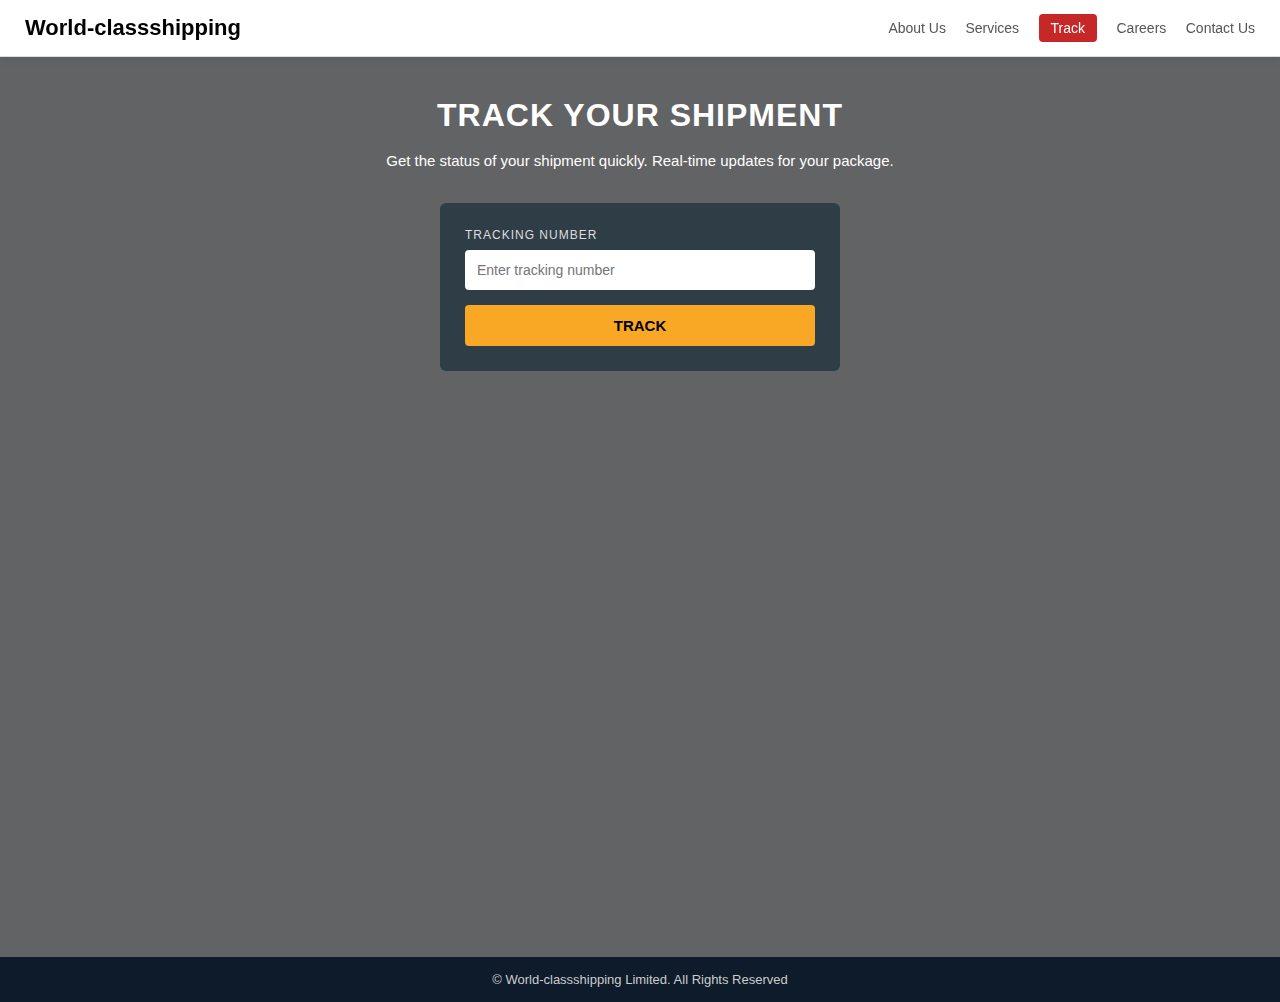
<file: index.html>
<!DOCTYPE html>
<html lang="en">
<head>
  <meta charset="UTF-8" />
  <meta name="viewport" content="width=device-width, initial-scale=1.0" />
  <title>World-classshipping| Track Shipment</title>
  <link rel="stylesheet" href="indexstyle.css" />
</head>
<body>

<header class="navbar">
  <div class="logo">World-classshipping</div>
  <nav>
    <a href="#">About Us</a>
    <a href="#">Services</a>
    <a class="active" href="#">Track</a>
    <a href="#">Careers</a>
    <a href="#">Contact Us</a>
  </nav>
</header>

<section class="hero">
  <div class="overlay">
    <h1>TRACK YOUR SHIPMENT</h1>
    <p>Get the status of your shipment quickly. Real-time updates for your package.</p>

    <div class="tracker-box">
      <label>TRACKING NUMBER</label>
      <input type="text" id="trackingNumber" placeholder="Enter tracking number" />
      <button onclick="goToTrackingPage()">TRACK</button>
    </div>
  </div>
</section>

<footer>
  <p>© World-classshipping Limited. All Rights Reserved</p>
</footer>

<script src="indexscript.js"></script>
</body>
</html>
</file>
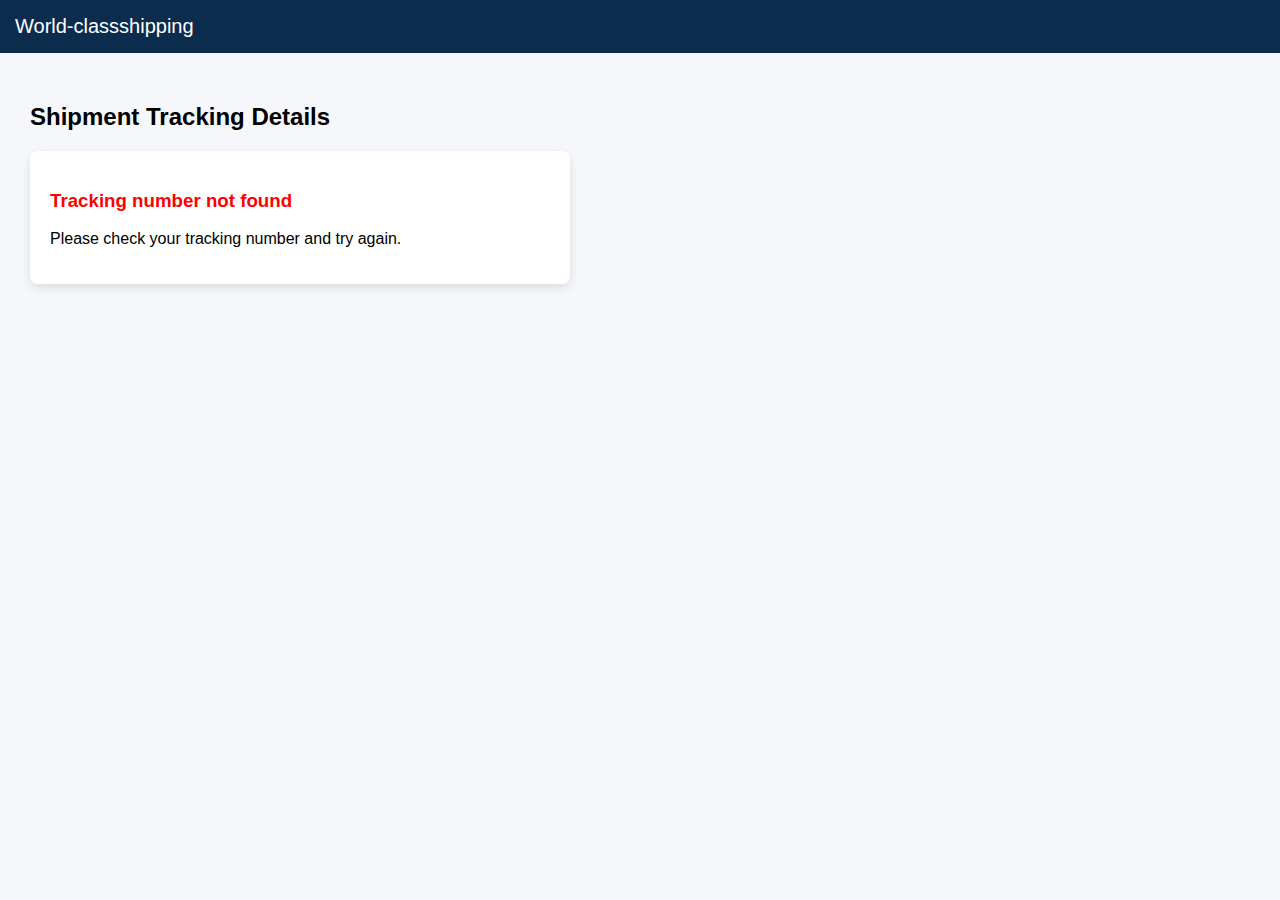
<file: tracking.html>
<!DOCTYPE html>
<html lang="en">
<head>
  <meta charset="UTF-8" />
  <meta name="viewport" content="width=device-width, initial-scale=1.0" />
  <title>Eagle Courier | Shipment Details</title>
  <link rel="stylesheet" href="tracking.css" />
</head>
<body>

<header class="navbar">
  <div class="logo">World-classshipping</div>
</header>

<section class="tracking-details">
  <h2>Shipment Tracking Details</h2>

  <div class="card">
    <p><strong>Tracking Number:</strong> <span id="tn"></span></p>
    <p><strong>Status:</strong> <span id="status"></span></p>
    <p><strong>Origin:</strong> <span id="origin"></span></p>
    <p><strong>Destination:</strong> <span id="destination"></span></p>
    <p><strong>Last Update:</strong> <span id="update"></span></p>
  </div>
</section>

<script src="tracking.js"></script>
</body>
</html>
</file>
<file: indexstyle.css>
* {
  margin: 0;
  padding: 0;
  box-sizing: border-box;
  font-family: Arial, Helvetica, sans-serif;
}

body {
  background-color: #f4f4f4;
}

/* NAVBAR */
.navbar {
  background: #ffffff;
  padding: 15px 40px;
  display: flex;
  justify-content: space-between;
  align-items: center;
  border-bottom: 1px solid #ddd;
}

.logo {
  font-weight: bold;
  font-size: 20px;
  color: #000;
}

.navbar nav a {
  margin-left: 20px;
  text-decoration: none;
  color: #333;
  font-size: 14px;
}

.navbar nav a.active {
  background: #c40000;
  color: #fff;
  padding: 6px 12px;
  border-radius: 3px;
}

/* HERO SECTION */
.hero {
  background: url("https://images.unsplash.com/photo-1586528116311-ad8dd3c8310d") center/cover no-repeat;
  height: 500px;
  position: relative;
}

.overlay {
  background: rgba(0, 0, 0, 0.6);
  height: 100%;
  color: #fff;
  padding: 80px 40px;
}

.overlay h1 {
  font-size: 36px;
  margin-bottom: 15px;
}

.overlay p {
  max-width: 700px;
  line-height: 1.6;
  margin-bottom: 40px;
}

/* TRACKER BOX */
.tracker-box {
  background: #2f3b45;
  padding: 25px;
  max-width: 400px;
}

.tracker-box label {
  display: block;
  margin-bottom: 10px;
  font-size: 12px;
  letter-spacing: 1px;
}

.tracker-box input {
  width: 100%;
  padding: 10px;
  margin-bottom: 15px;
  border: none;
}

.tracker-box button {
  width: 100%;
  padding: 10px;
  background: #f39c12;
  border: none;
  color: #fff;
  font-weight: bold;
  cursor: pointer;
}

/* FOOTER */
footer {
  background: #0b2b50;
  color: #fff;
  text-align: center;
  padding: 20px;
  font-size: 13px;
}
/* RESET */
* {
  margin: 0;
  padding: 0;
  box-sizing: border-box;
  font-family: Arial, Helvetica, sans-serif;
}

/* BODY */
body {
  background: #f5f7fa;
  color: #333;
}

/* NAVBAR */
.navbar {
  display: flex;
  justify-content: space-between;
  align-items: center;
  padding: 15px 25px;
  background: #ffffff;
  box-shadow: 0 2px 8px rgba(0,0,0,0.08);
  position: sticky;
  top: 0;
  z-index: 100;
}

.logo {
  font-size: 22px;
  font-weight: bold;
  color: #000;
}

.navbar nav a {
  margin-left: 15px;
  text-decoration: none;
  color: #555;
  font-size: 14px;
}

.navbar nav a.active {
  background: #c62828;
  color: #fff;
  padding: 6px 12px;
  border-radius: 4px;
}

/* HERO */
.hero {
  min-height: 100vh;
  background: url("https://images.unsplash.com/photo-1586528116311-ad8dd3c8310d")
    center/cover no-repeat;
  display: flex;
  align-items: center;
  justify-content: center;
}

.overlay {
  background: rgba(0,0,0,0.6);
  padding: 40px 20px;
  width: 100%;
  text-align: center;
  color: #fff;
}

/* HERO TEXT */
.overlay h1 {
  font-size: 32px;
  margin-bottom: 15px;
  letter-spacing: 1px;
}

.overlay p {
  max-width: 600px;
  margin: 0 auto 30px;
  font-size: 15px;
  line-height: 1.6;
}

/* TRACKER BOX */
.tracker-box {
  background: #2f3e46;
  max-width: 400px;
  margin: 0 auto;
  padding: 25px;
  border-radius: 6px;
}

.tracker-box label {
  display: block;
  font-size: 12px;
  margin-bottom: 8px;
  color: #ddd;
  text-align: left;
}

.tracker-box input {
  width: 100%;
  padding: 12px;
  font-size: 14px;
  border: none;
  border-radius: 4px;
  margin-bottom: 15px;
}

.tracker-box button {
  width: 100%;
  padding: 12px;
  font-size: 15px;
  border: none;
  background: #f9a825;
  color: #000;
  font-weight: bold;
  border-radius: 4px;
  cursor: pointer;
}

.tracker-box button:hover {
  background: #fbc02d;
}

/* RESULT BOX */
#trackingResult {
  color: #000;
  font-size: 14px;
}

/* FOOTER */
footer {
  background: #0d1b2a;
  color: #ccc;
  text-align: center;
  padding: 15px;
  font-size: 13px;
}

/* MOBILE FIX */
@media (max-width: 600px) {
  .navbar nav {
    display: none;
  }

  .overlay h1 {
    font-size: 26px;
  }
}
</file>
<file: tracking.css>
body {
  font-family: Arial, sans-serif;
  background: #f5f7fa;
  margin: 0;
}

.navbar {
  background: #0b2c4d;
  color: white;
  padding: 15px;
  font-size: 20px;
}

.tracking-details {
  padding: 30px;
}

.card {
  background: white;
  padding: 20px;
  border-radius: 8px;
  max-width: 500px;
  box-shadow: 0 4px 10px rgba(0,0,0,0.1);
}
</file>
